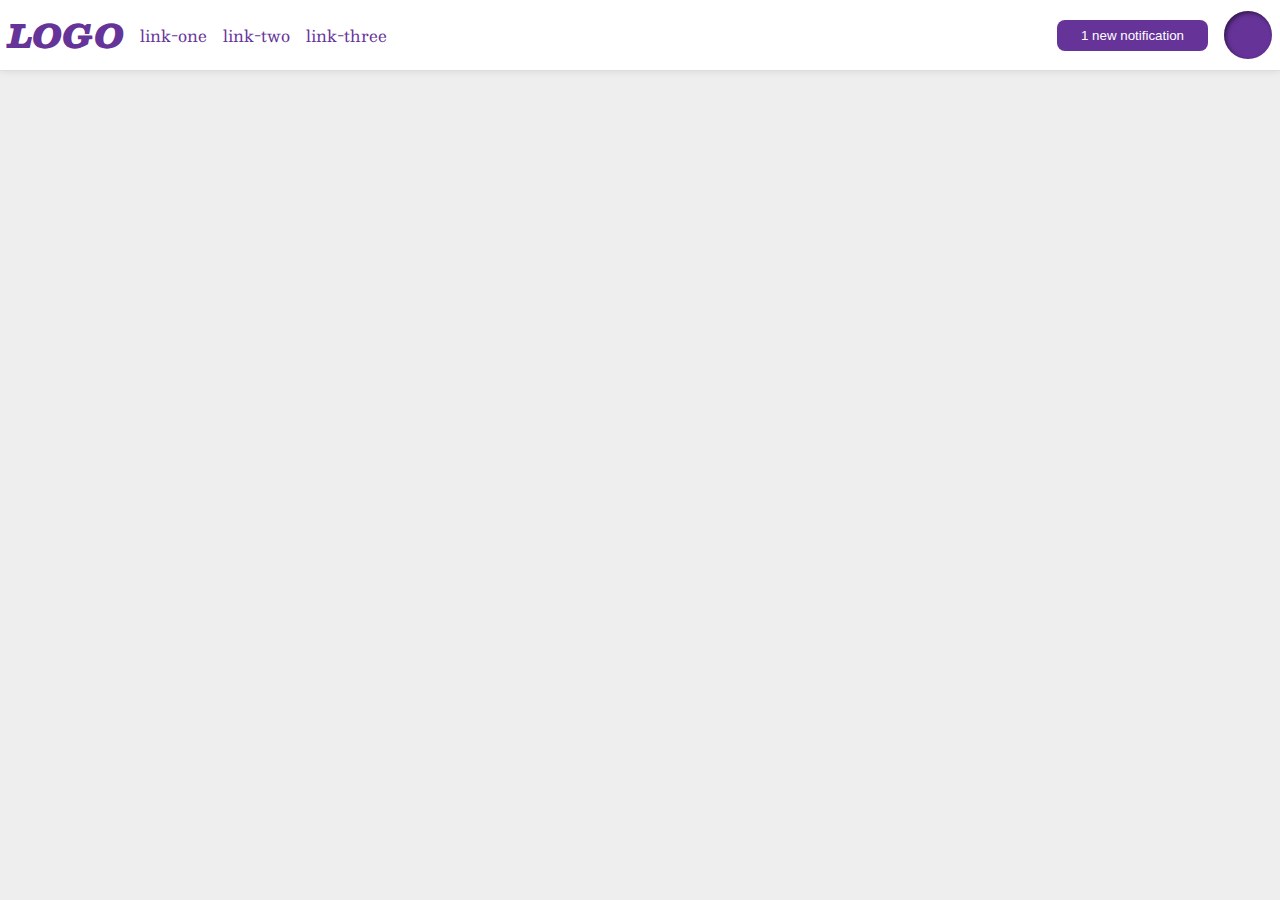
<file: flex/03-flex-header-2/index.html>
<!DOCTYPE html>
<html lang="en">
  <head>
    <meta charset="UTF-8">
    <meta http-equiv="X-UA-Compatible" content="IE=edge">
    <meta name="viewport" content="width=device-width, initial-scale=1.0">
    <title>Flex Header 2</title>
    <link rel="stylesheet" href="style.css">
  </head>
  <body>
    <div class="header">
      <div class="left">
        <div class="logo">
        LOGO
      </div>
      <ul class="links">
        <li><a href="google.com">link-one</a></li>
        <li><a href="google.com">link-two</a></li>
        <li><a href="google.com">link-three</a></li>
      </ul>
    </div>
      <div class="right">
        <button class="notifications">
          1 new notification
        </button>
        <div class="profile-image"></div>
      </div>
    </div>
  </body>
</html>
</file>
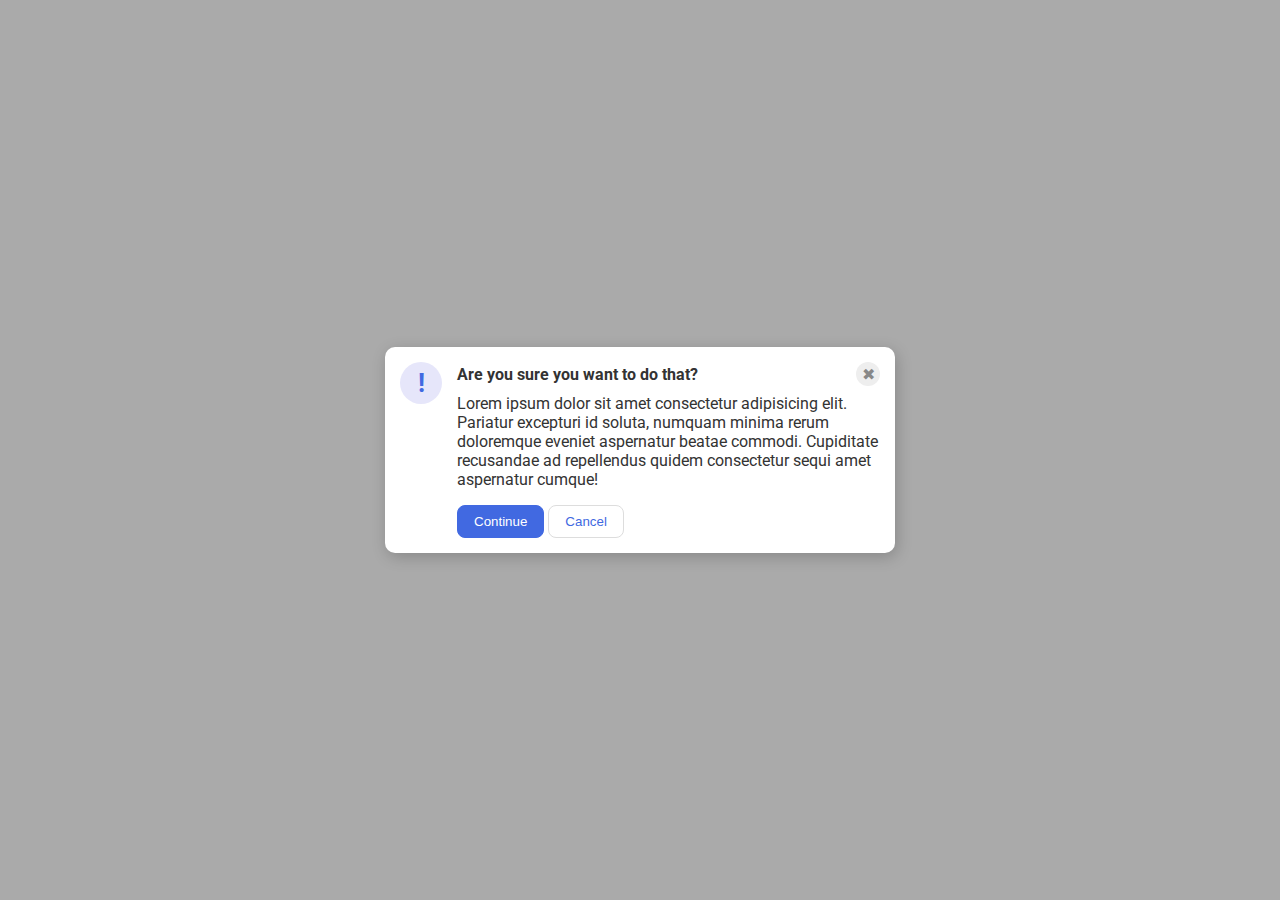
<file: flex/05-flex-modal/index.html>
<!DOCTYPE html>
<html lang="en">
  <head>
    <meta charset="UTF-8">
    <meta http-equiv="X-UA-Compatible" content="IE=edge">
    <meta name="viewport" content="width=device-width, initial-scale=1.0">
    <link rel="stylesheet" href="style.css">
    <title>Modal</title>
  </head>
  <body>
    <div class="modal">
      <div class="icon">!</div>
      <div class="container">
      <div class="header">Are you sure you want to do that?
      <div class="close-button">✖</div>
      </div>
      <div class="text">Lorem ipsum dolor sit amet consectetur adipisicing elit. Pariatur excepturi id soluta, numquam minima rerum doloremque eveniet aspernatur beatae commodi. Cupiditate recusandae ad repellendus quidem consectetur sequi amet aspernatur cumque!</div>
      <button class="continue">Continue</button>
      <button class="cancel">Cancel</button>
      </div>
    </div>
  </body>
</html>
</file>
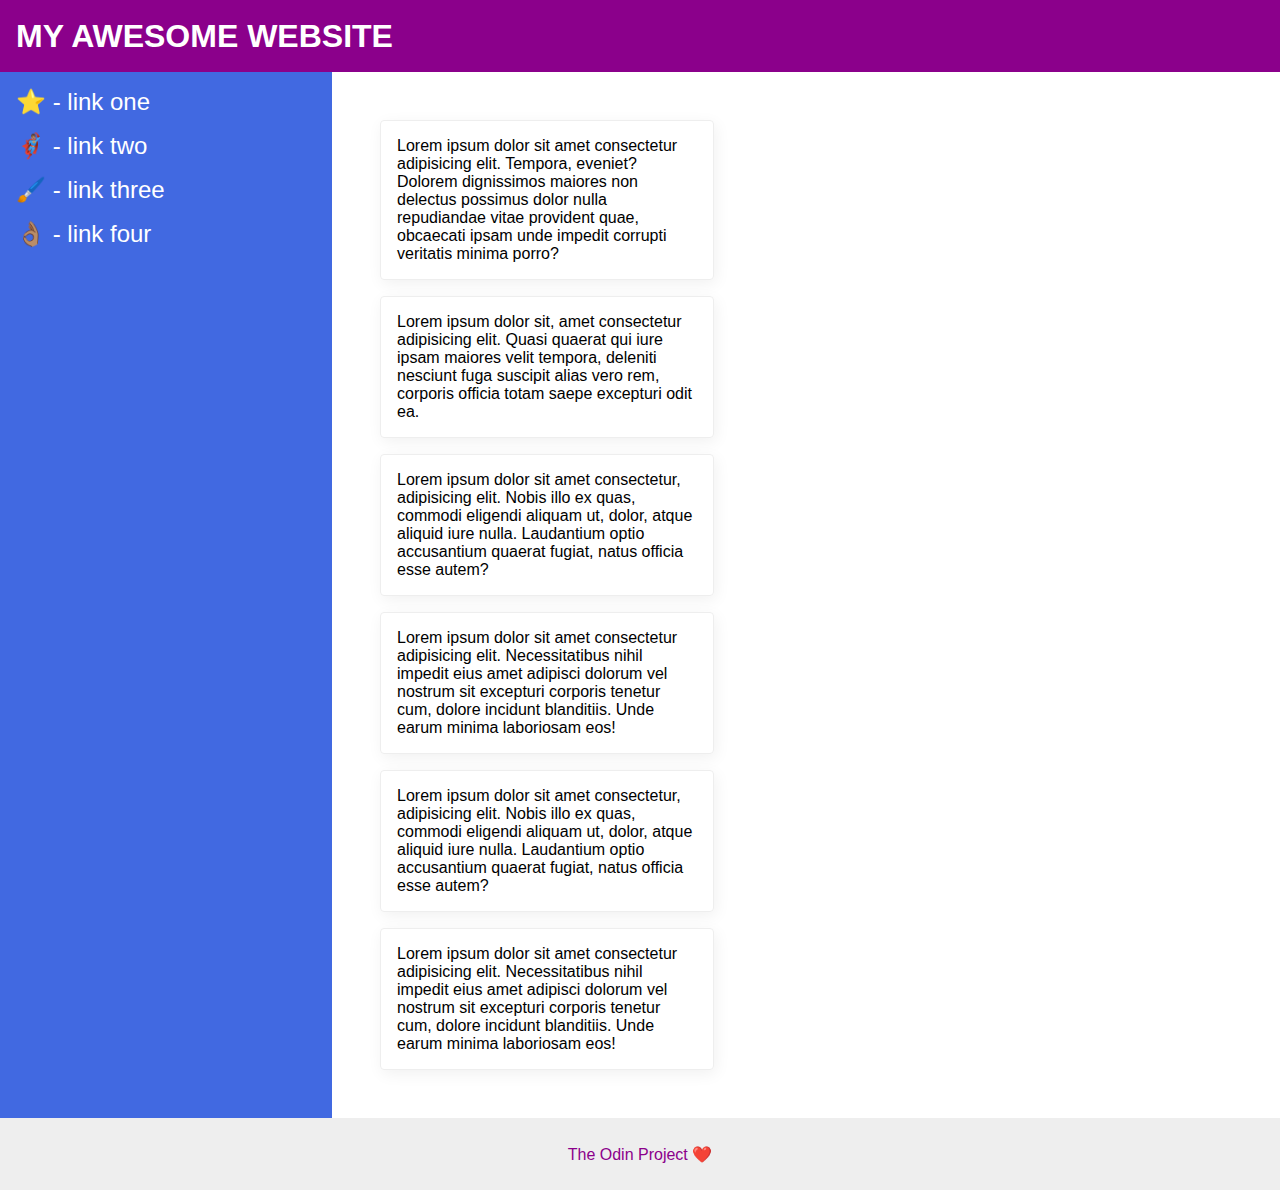
<file: flex/07-flex-layout-2/index.html>
<!DOCTYPE html>
<html lang="en">
  <head>
    <meta charset="UTF-8">
    <meta http-equiv="X-UA-Compatible" content="IE=edge">
    <meta name="viewport" content="width=device-width, initial-scale=1.0">
    <title>The Holy Grail</title>
    <link rel="stylesheet" href="style.css">
  </head>
  <body>
    <div class="header">
      MY AWESOME WEBSITE
    </div>
  <div class="body">
    <div class="sidebar">
      <ul>
        <li><a href="#">⭐ - link one</a></li>
        <li><a href="#">🦸🏽‍♂️ - link two</a></li>
        <li><a href="#">🖌️ - link three</a></li>
        <li><a href="#">👌🏽 - link four</a></li>
      </ul>
    </div>
   <div class="container">
    <div class="card">Lorem ipsum dolor sit amet consectetur adipisicing elit. Tempora, eveniet? Dolorem dignissimos maiores non delectus possimus dolor nulla repudiandae vitae provident quae, obcaecati ipsam unde impedit corrupti veritatis minima porro?</div>
    <div class="card">Lorem ipsum dolor sit, amet consectetur adipisicing elit. Quasi quaerat qui iure ipsam maiores velit tempora, deleniti nesciunt fuga suscipit alias vero rem, corporis officia totam saepe excepturi odit ea.</div>
    <div class="card">Lorem ipsum dolor sit amet consectetur, adipisicing elit. Nobis illo ex quas, commodi eligendi aliquam ut, dolor, atque aliquid iure nulla. Laudantium optio accusantium quaerat fugiat, natus officia esse autem?</div>
    <div class="card">Lorem ipsum dolor sit amet consectetur adipisicing elit. Necessitatibus nihil impedit eius amet adipisci dolorum vel nostrum sit excepturi corporis tenetur cum, dolore incidunt blanditiis. Unde earum minima laboriosam eos!</div>
    <div class="card">Lorem ipsum dolor sit amet consectetur, adipisicing elit. Nobis illo ex quas, commodi eligendi aliquam ut, dolor, atque aliquid iure nulla. Laudantium optio accusantium quaerat fugiat, natus officia esse autem?</div>
    <div class="card">Lorem ipsum dolor sit amet consectetur adipisicing elit. Necessitatibus nihil impedit eius amet adipisci dolorum vel nostrum sit excepturi corporis tenetur cum, dolore incidunt blanditiis. Unde earum minima laboriosam eos!</div>
   </div>
  </div>
    <div class="footer">
      The Odin Project ❤️
    </div>
  </body>
</html>
</file>
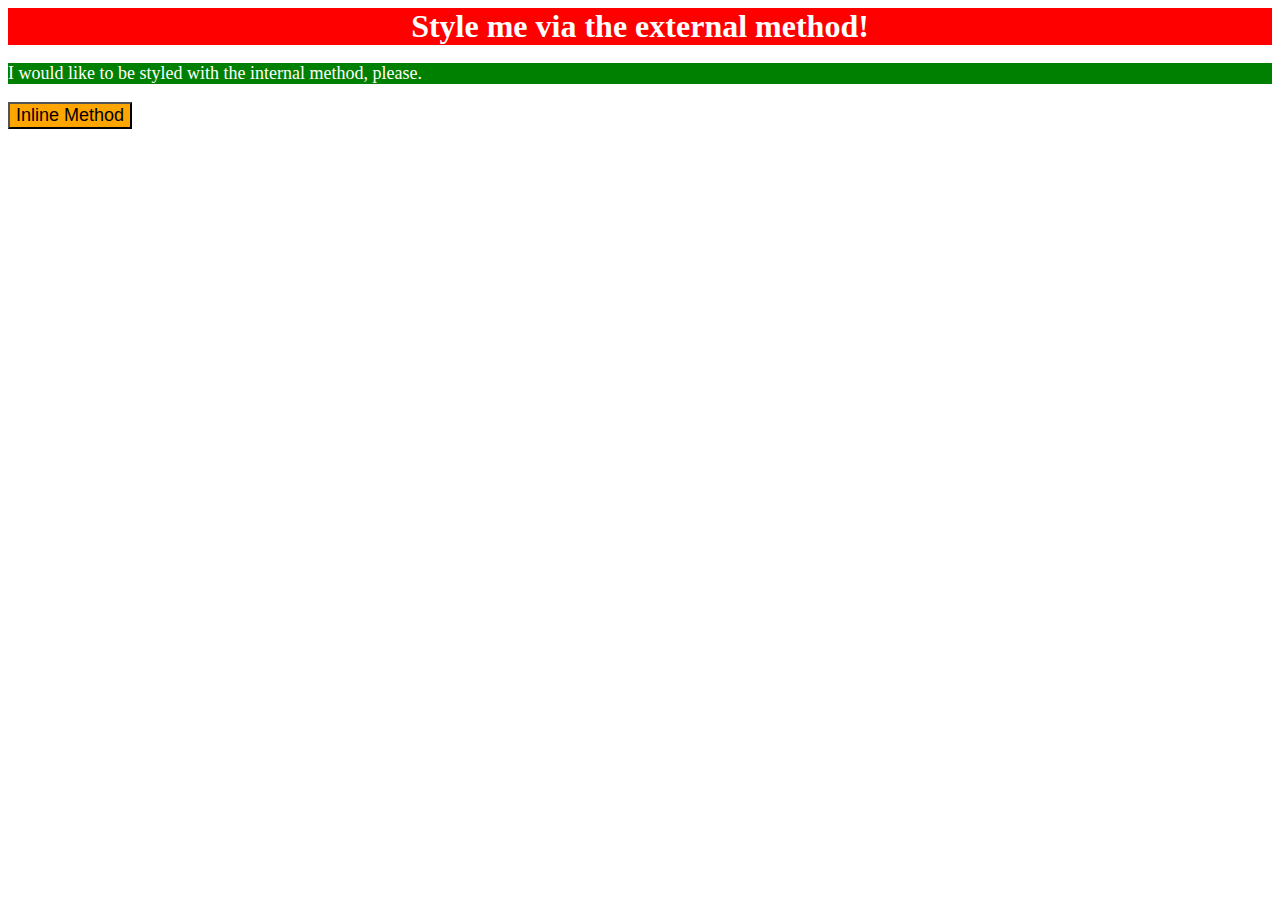
<file: foundations/01-css-methods/index.html>
<!DOCTYPE html>
<html lang="en">
  <head>
    <meta charset="UTF-8">
    <meta http-equiv="X-UA-Compatible" content="IE=edge">
    <meta name="viewport" content="width=device-width, initial-scale=1.0">
    <title>Methods for Adding CSS</title>
    <link rel="stylesheet" href="styles.css">
    <style>
      p {
        background-color: green;
        color: white;
        font-size: 18px;
      }
    </style>
  </head>
  <body>
    <div>Style me via the external method!</div>
    <p>I would like to be styled with the internal method, please.</p>
    <button style="background-color: orange; font-size: 18px;">Inline Method</button>
  </body>
</html>
</file>
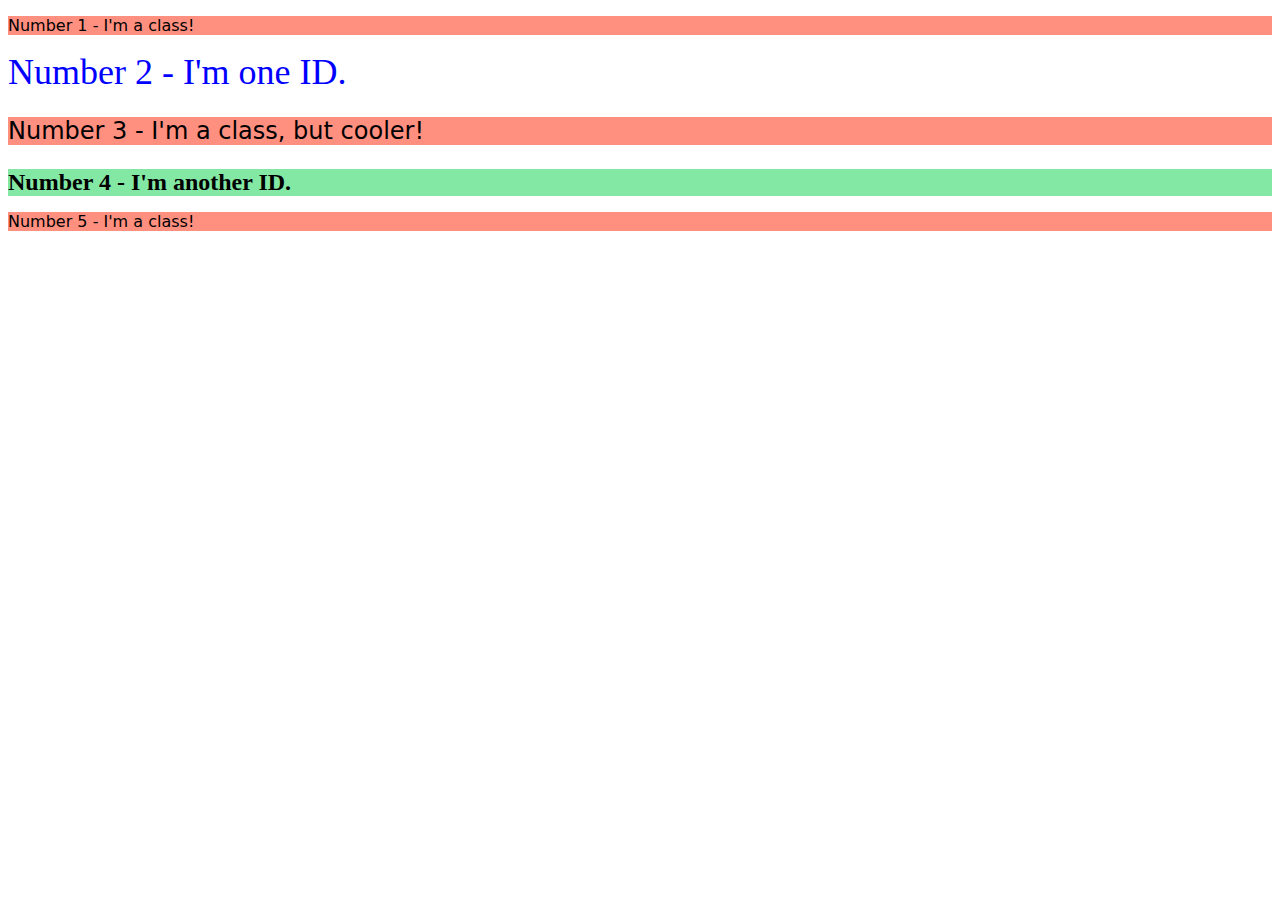
<file: foundations/02-class-id-selectors/index.html>
<!DOCTYPE html>
<html lang="en">
  <head>
    <meta charset="UTF-8">
    <meta http-equiv="X-UA-Compatible" content="IE=edge">
    <meta name="viewport" content="width=device-width, initial-scale=1.0">
    <title>Class and ID Selectors</title>
    <link rel="stylesheet" href="style.css">
  </head>
  <body>
    <p class="odd">Number 1 - I'm a class!</p>
    <div id="number2">Number 2 - I'm one ID.</div>
    <p class="odd three">Number 3 - I'm a class, but cooler!</p>
    <div id="number4">Number 4 - I'm another ID.</div>
    <p class="odd">Number 5 - I'm a class!</p>
  </body>
</html>
</file>
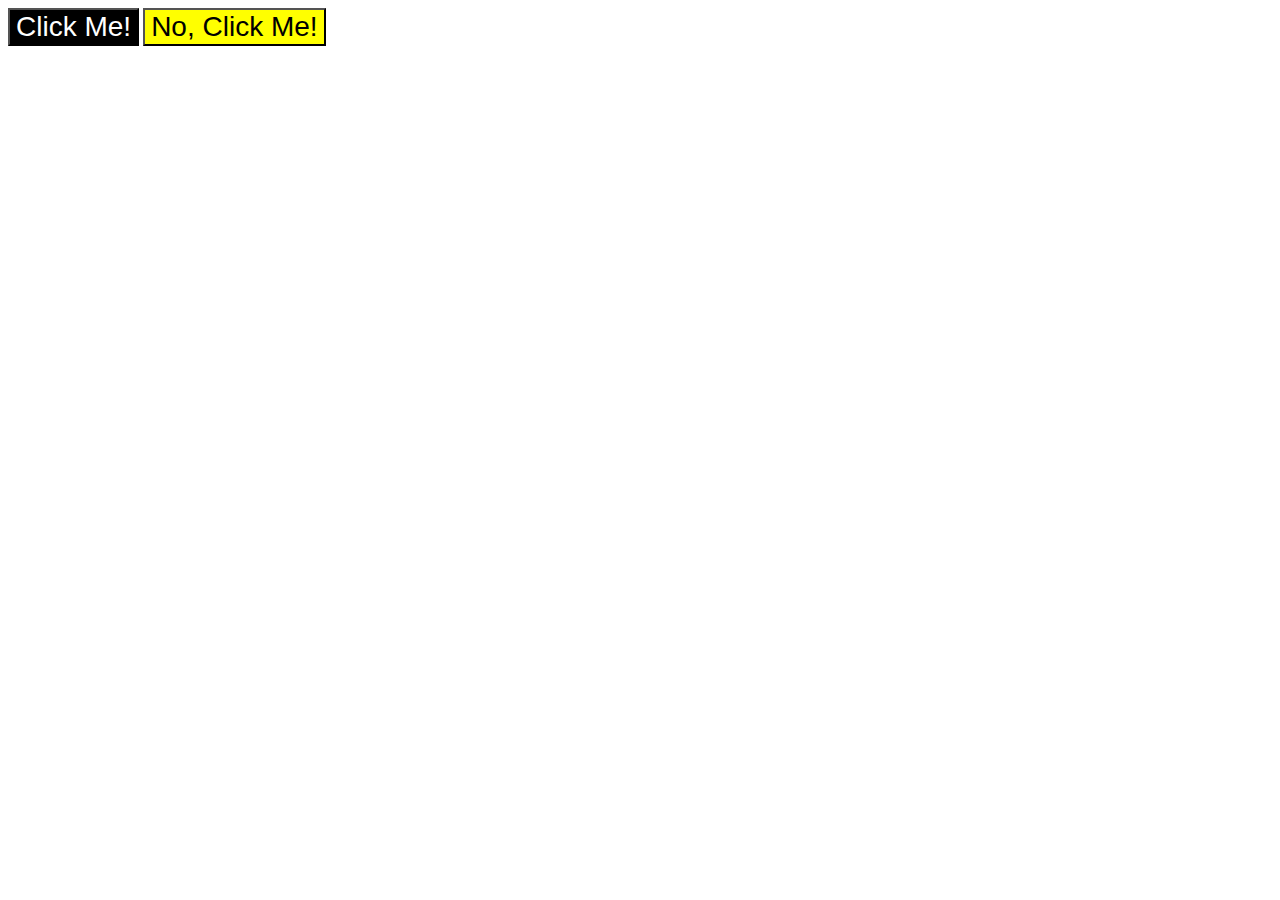
<file: foundations/03-grouping-selectors/index.html>
<!DOCTYPE html>
<html lang="en">
  <head>
    <meta charset="UTF-8">
    <meta http-equiv="X-UA-Compatible" content="IE=edge">
    <meta name="viewport" content="width=device-width, initial-scale=1.0">
    <title>Grouping Selectors</title>
    <link rel="stylesheet" href="style.css">
  </head>
  <body>
    <button class="clickme">Click Me!</button>
    <button class="noclickme">No, Click Me!</button>
  </body>
</html>
</file>
<file: flex/03-flex-header-2/style.css>
/* this is some magical font-importing.  
you'll learn about it later. */
@import url('https://fonts.googleapis.com/css2?family=Besley:ital,wght@0,400;1,900&display=swap');

body {
  margin: 0;
  background: #eee;
  font-family: Besley, serif;
}

.header {
  background: white;
  border-bottom: 1px solid #ddd;
  box-shadow: 0 0 8px rgba(0,0,0,.1);
  display: flex;
  justify-content: space-between;
  padding: 8px;

}

.profile-image {
  background: rebeccapurple;
  box-shadow: inset 2px 2px 4px rgba(0,0,0,.5);
  border-radius: 50%;
  width: 48px;
  height: 48px;
}

.logo {
  color: rebeccapurple;
  font-size: 32px;
  font-weight: 900;
  font-style: italic;
}

button {
  border: none;
  border-radius: 8px;
  background: rebeccapurple;
  color: white;
  padding: 8px 24px;
}

a {
  /* this removes the line under our links */
  text-decoration: none;
  color: rebeccapurple;
}

ul {
  list-style-type: none;
  display: flex;
  gap: 16px;
  margin: 0;
  padding: 0;
}

.left, .right {
  display: flex;
  align-items: center;
  gap: 16px;
}
</file>
<file: flex/05-flex-modal/style.css>
@import url('https://fonts.googleapis.com/css2?family=Roboto:wght@400;700&display=swap');

html, body {
  height: 100%;
}

body {
  font-family: Roboto, sans-serif;
  margin: 0;
  background: #aaa;
  color: #333;
  /* I'll give you this one for free lol */
  display: flex; 
  align-items: center; 
  justify-content: center;
}

.header{
  font-weight: bold;
  display: flex;
  align-items: center;
  justify-content: space-between;
  margin-bottom: 8px;
}

.modal {
  background: white;
  width: 480px;
  border-radius: 10px;
  box-shadow: 2px 4px 16px rgba(0,0,0,.2);
  display: flex;
  gap: 15px;
  padding: 15px;

}

.icon {
  color: royalblue;
  font-size: 26px;
  font-weight: 700;
  background: lavender;
  width: 42px;
  height: 42px;
  border-radius: 50%;
  display: flex;
  align-items: center;
  justify-content: center;
  flex-shrink: 0;
}

.close-button {
  background: #eee;
  border-radius: 50%;
  color: #888;
  font-weight: 400;
  font-size: 16px;
  height: 24px;
  width: 24px;
  display: flex;
  align-items: center;
  justify-content: center;
}

button {
  padding: 8px 16px;
  border-radius: 8px;
}

button.continue {
  background: royalblue;
  border: 1px solid royalblue;
  color: white;
}

button.cancel {
  background: white;
  border: 1px solid #ddd;
  color: royalblue;
}

.text {
  margin-bottom: 16px;
}
</file>
<file: flex/07-flex-layout-2/style.css>
body {
  font-family: -apple-system, BlinkMacSystemFont, 'Segoe UI', Roboto, Oxygen, Ubuntu, Cantarell, 'Open Sans', 'Helvetica Neue', sans-serif;
  margin: 0;
  min-height: 100vh;
  display: flex;
  flex-direction: column;
}

.header {
  height: 72px;
  background: darkmagenta;
  color: white;
  font-size: 32px;
  font-weight: 900;
  padding-left: 16px;
  display: flex;
  align-items: center;
}

.footer {
  height: 72px;
  background: #eee;
  color: darkmagenta;
  display: flex;
  margin-top: auto;
  align-items: center;
  justify-content: center;
}

.sidebar {
  width: 300px;
  background: royalblue;
  flex-shrink: 0;
  padding: 16px;
}

.card {
  border: 1px solid #eee;
  box-shadow: 2px 4px 16px rgba(0,0,0,.06);
  border-radius: 4px;
  padding: 16px;
  margin: 16px;
  width: 300px;
}

.body {
  display: flex;
  flex: 1;
}

ul {
  list-style-type: none;
  margin: 0;
  padding: 0;
}

li {
  margin-bottom: 16px;
}

a {
  color: white;
  font-size: 24px;
  text-decoration: none;
}

.container {
  padding: 32px;
  /* display: flex;
  flex-wrap: wrap; */
}
</file>
<file: foundations/01-css-methods/styles.css>
div {
    background-color: red;
    color: white;
    font-size: 32px;
    text-align: center;
    font-weight: bold;
}
</file>
<file: foundations/02-class-id-selectors/style.css>
.odd {
    background-color: rgba(255, 116, 95, 0.795);
    font-family: "Verdana", "DejaVu Sans", sans-serif;
}

#number2 {
    color: rgb(0, 0, 255);
    font-size: 36px;
}

.odd.three {
    font-size: 24px;
}
#number4 {
    background-color: rgba(130, 232, 164, 1);
    font-size: 24px;
    font-weight: bold;
}
</file>
<file: foundations/03-grouping-selectors/style.css>
.clickme,
.noclickme {
    font-size: 28px;
    font-family: Helvetica, "Times New Roman", sans-serif;
}

.clickme {
    background-color: black;
    color: white;
}

.noclickme {
    background-color: yellow;
}
</file>
